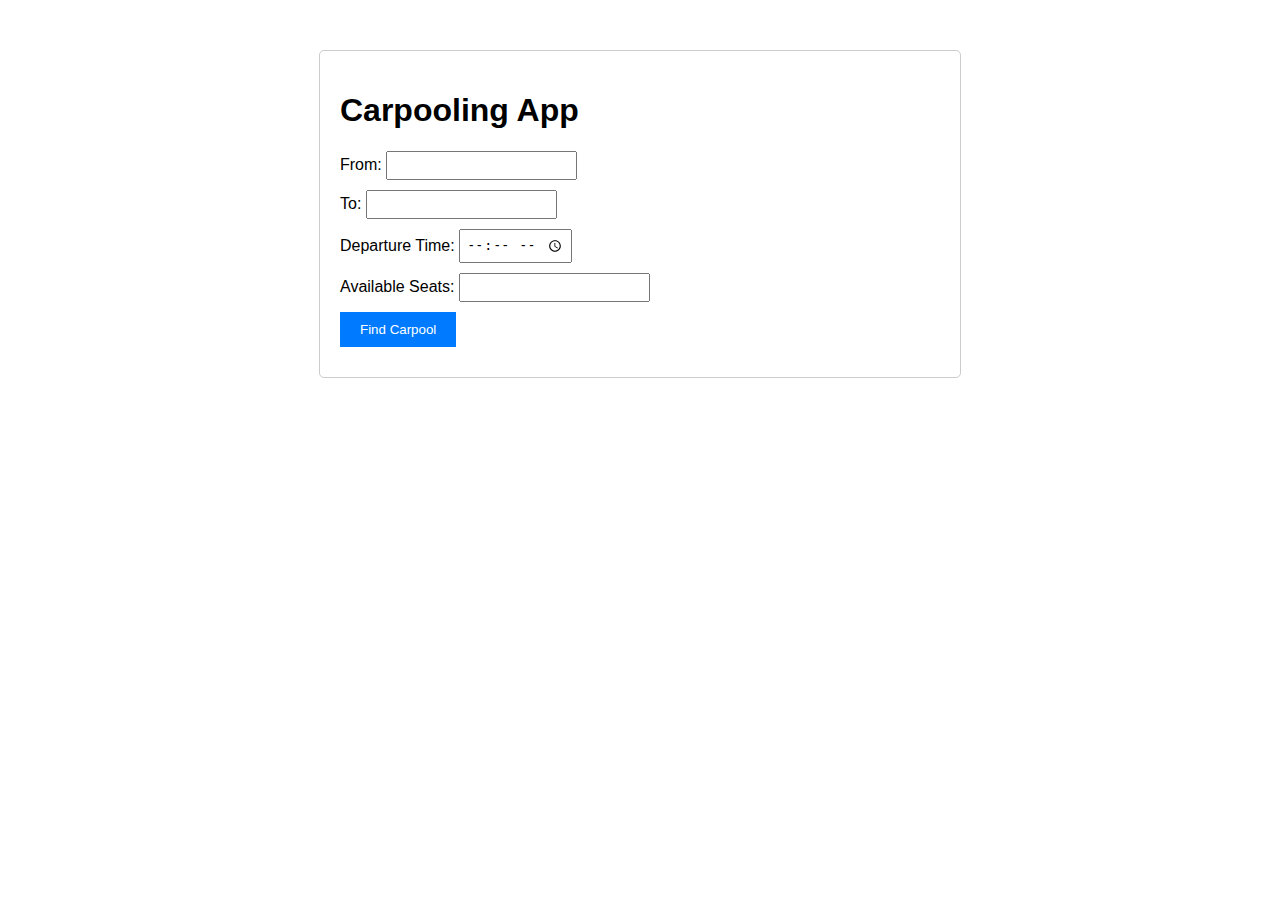
<file: index.html>
<!DOCTYPE html>
<html lang="en">
<head>
    <meta charset="UTF-8">
    <meta name="viewport" content="width=device-width, initial-scale=1.0">
    <title>Carpooling App</title>
    <link rel="stylesheet" href="car polling.css">
</head>
<body>
    <div class="container">
        <h1>Carpooling App</h1>
        <form id="carpoolForm">
            <label for="from">From:</label>
            <input type="text" id="from" required>
            <br>
            <label for="to">To:</label>
            <input type="text" id="to" required>
            <br>
            <label for="time">Departure Time:</label>
            <input type="time" id="time" required>
            <br>
            <label for="seats">Available Seats:</label>
            <input type="number" id="seats" min="1" required>
            <br>
            <button type="submit">Find Carpool</button>
        </form>
        <div id="carpoolResults"></div>
    </div>

    <script>
        document.getElementById('carpoolForm').addEventListener('submit', function(event) {
            event.preventDefault();
            
            // Retrieve form values
            var from = document.getElementById('from').value;
            var to = document.getElementById('to').value;
            var time = document.getElementById('time').value;
            var seats = document.getElementById('seats').value;

            // Example of finding carpool partners (dummy data)
            var carpoolPartners = [
                { name: 'John', from: 'City A', to: 'City B', time: '08:00', seats: 2 },
                { name: 'Alice', from: 'City B', to: 'City A', time: '08:30', seats: 1 },
                { name: 'Bob', from: 'City C', to: 'City A', time: '07:45', seats: 3 }
            ];

            // Filter carpool partners based on criteria
            var matchingCarpools = carpoolPartners.filter(function(carpool) {
                return carpool.from === to && carpool.to === from && carpool.time <= time && carpool.seats >= seats;
            });

            // Display results
            var resultsContainer = document.getElementById('carpoolResults');
            resultsContainer.innerHTML = '<h2>Matching Carpools:</h2>';
            if (matchingCarpools.length === 0) {
                resultsContainer.innerHTML += '<p> Two matching carpools found <br> On Boarding to guntur <br> Thank you...!!!</p>';
            } else {
                matchingCarpools.forEach(function(carpool) {
                    resultsContainer.innerHTML += '<p>Name: ' + carpool.name + ', From: ' + carpool.from + ', To: ' + carpool.to + ', Time: ' + carpool.time + ', Available Seats: ' + carpool.seats + '</p>';
                });
            }
        });
    </script>
</body>
</html>
</file>
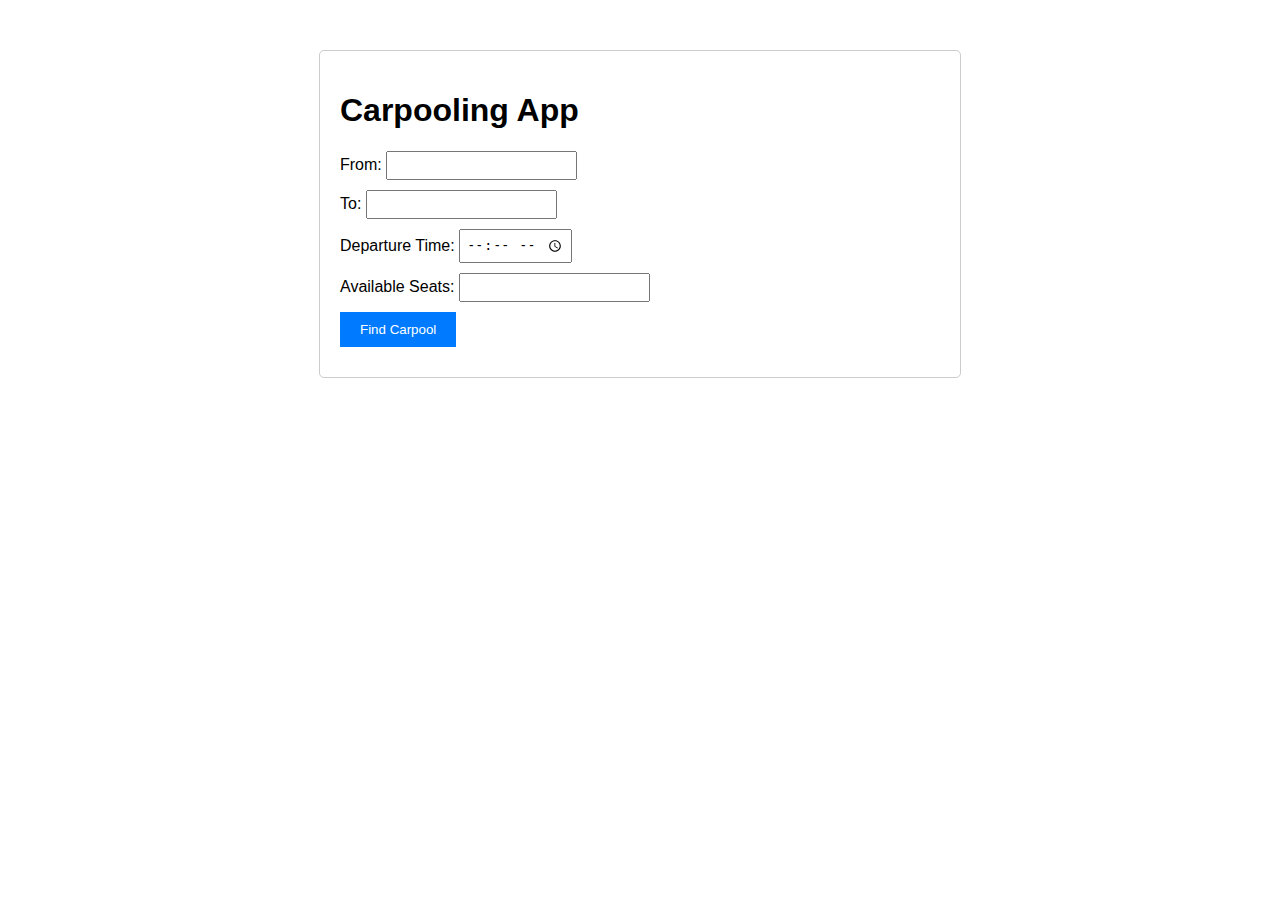
<file: car polling.html>
<!DOCTYPE html>
<html lang="en">
<head>
    <meta charset="UTF-8">
    <meta name="viewport" content="width=device-width, initial-scale=1.0">
    <title>Carpooling App</title>
    <link rel="stylesheet" href="car polling.css">
</head>
<body>
    <div class="container">
        <h1>Carpooling App</h1>
        <form id="carpoolForm">
            <label for="from">From:</label>
            <input type="text" id="from" required>
            <br>
            <label for="to">To:</label>
            <input type="text" id="to" required>
            <br>
            <label for="time">Departure Time:</label>
            <input type="time" id="time" required>
            <br>
            <label for="seats">Available Seats:</label>
            <input type="number" id="seats" min="1" required>
            <br>
            <button type="submit">Find Carpool</button>
        </form>
        <div id="carpoolResults"></div>
    </div>

    <script>
        document.getElementById('carpoolForm').addEventListener('submit', function(event) {
            event.preventDefault();
            
            // Retrieve form values
            var from = document.getElementById('from').value;
            var to = document.getElementById('to').value;
            var time = document.getElementById('time').value;
            var seats = document.getElementById('seats').value;

            // Example of finding carpool partners (dummy data)
            var carpoolPartners = [
                { name: 'John', from: 'City A', to: 'City B', time: '08:00', seats: 2 },
                { name: 'Alice', from: 'City B', to: 'City A', time: '08:30', seats: 1 },
                { name: 'Bob', from: 'City C', to: 'City A', time: '07:45', seats: 3 }
            ];

            // Filter carpool partners based on criteria
            var matchingCarpools = carpoolPartners.filter(function(carpool) {
                return carpool.from === to && carpool.to === from && carpool.time <= time && carpool.seats >= seats;
            });

            // Display results
            var resultsContainer = document.getElementById('carpoolResults');
            resultsContainer.innerHTML = '<h2>Matching Carpools:</h2>';
            if (matchingCarpools.length === 0) {
                resultsContainer.innerHTML += '<p> Two matching carpools found <br> On Boarding to guntur <br> Thank you...!!!</p>';
            } else {
                matchingCarpools.forEach(function(carpool) {
                    resultsContainer.innerHTML += '<p>Name: ' + carpool.name + ', From: ' + carpool.from + ', To: ' + carpool.to + ', Time: ' + carpool.time + ', Available Seats: ' + carpool.seats + '</p>';
                });
            }
        });
    </script>
</body>
</html>
</file>
<file: car polling.css>
body {
    font-family: Arial, sans-serif;
     margin: 0;
    padding: 0;
}

.container {
    max-width: 600px;
    margin: 50px auto;
    padding: 20px;
    border: 1px solid #ccc;
    border-radius: 5px;
}

input[type="text"],
input[type="time"],
input[type="number"],
button {
    margin-bottom: 10px;
    padding: 5px;
}

button {
    background-color: #007bff;
    color: #fff;
    border: none;
    padding: 10px 20px;
    cursor: pointer;
}

button:hover {
    background-color: #0056b3;
}
</file>
